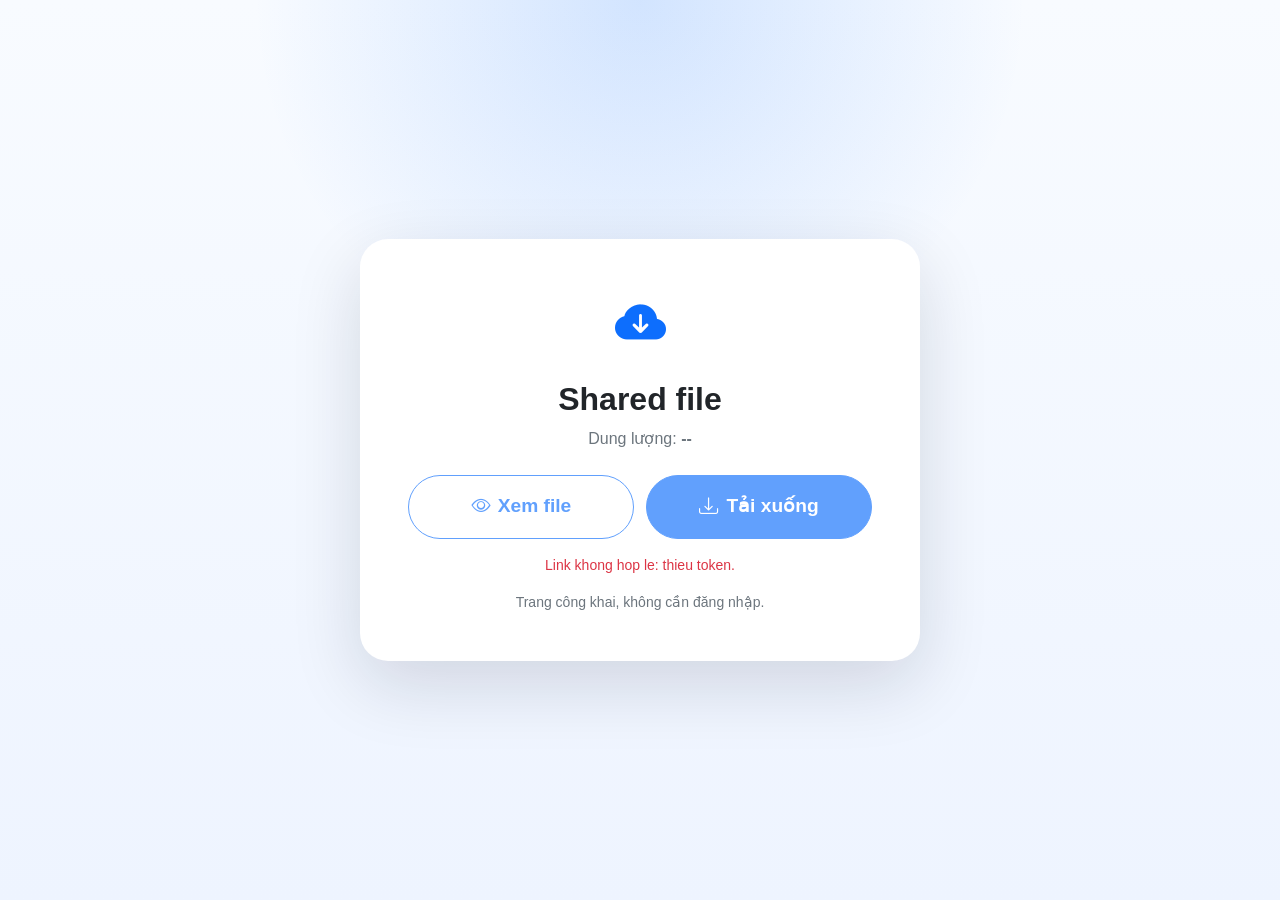
<file: frontend/download.html>
<!DOCTYPE html>
<html lang="vi">
<head>
<meta charset="UTF-8">
<meta name="viewport" content="width=device-width, initial-scale=1">
<title>Download File</title>
<link href="https://cdn.jsdelivr.net/npm/bootstrap@5.3.3/dist/css/bootstrap.min.css" rel="stylesheet">
<link href="https://cdn.jsdelivr.net/npm/bootstrap-icons/font/bootstrap-icons.css" rel="stylesheet">
<style>
body {
  min-height: 100vh;
  margin: 0;
  display: grid;
  place-items: center;
  background: radial-gradient(circle at top, rgba(13,110,253,0.16), transparent 35%), linear-gradient(180deg, #f8fbff, #eef4ff);
  font-family: "Segoe UI", sans-serif;
}
.download-card {
  width: min(92vw, 560px);
  border: 0;
  border-radius: 28px;
  box-shadow: 0 24px 70px rgba(15, 23, 42, 0.14);
}
.big-btn {
  min-height: 64px;
  font-size: 1.2rem;
  font-weight: 700;
}
.action-grid {
  display: grid;
  grid-template-columns: 1fr 1fr;
  gap: 12px;
}
</style>
</head>
<body>
  <div class="card download-card p-4 p-md-5 text-center">
    <div class="mb-3 text-primary"><i class="bi bi-cloud-arrow-down-fill" style="font-size: 3.2rem;"></i></div>
    <h2 class="fw-bold mb-2" id="fileName">Shared file</h2>
    <p class="text-secondary mb-4">Dung lượng: <span class="fw-semibold" id="fileSize">--</span></p>
    <div class="action-grid">
      <button class="btn btn-outline-primary rounded-pill big-btn" id="previewBtn">
        <i class="bi bi-eye me-2"></i>Xem file
      </button>
      <button class="btn btn-primary rounded-pill big-btn" id="downloadBtn">
        <i class="bi bi-download me-2"></i>Tải xuống
      </button>
    </div>
    <div class="small text-danger mt-3" id="errorText"></div>
    <div class="small text-secondary mt-3">Trang công khai, không cần đăng nhập.</div>
  </div>

  <script type="module">
    const API_BASE_URL = "http://127.0.0.1:8000";
    const params = new URLSearchParams(globalThis.location.search);
    const token = params.get("token");

    const fileNameEl = document.getElementById("fileName");
    const fileSizeEl = document.getElementById("fileSize");
    const previewBtn = document.getElementById("previewBtn");
    const downloadBtn = document.getElementById("downloadBtn");
    const errorText = document.getElementById("errorText");

    function formatSize(bytes) {
      const size = Number(bytes || 0);
      if (size < 1024) return `${size} B`;
      if (size < 1024 * 1024) return `${(size / 1024).toFixed(1)} KB`;
      if (size < 1024 * 1024 * 1024) return `${(size / (1024 * 1024)).toFixed(1)} MB`;
      return `${(size / (1024 * 1024 * 1024)).toFixed(2)} GB`;
    }

    function setButtonsEnabled(enabled) {
      downloadBtn.disabled = !enabled;
      if (!previewBtn.classList.contains("d-none")) {
        previewBtn.disabled = !enabled;
      }
    }

    async function loadSharedInfo() {
      if (!token) {
        errorText.textContent = "Link khong hop le: thieu token.";
        setButtonsEnabled(false);
        return;
      }

      try {
        const res = await fetch(`${API_BASE_URL}/shared-links/public/${encodeURIComponent(token)}`);
        if (!res.ok) {
          const err = await res.json().catch(() => ({}));
          throw new Error(err.detail || `Khong the tai thong tin file (${res.status})`);
        }

        const data = await res.json();
        fileNameEl.textContent = data.file_name || "Shared file";
        fileSizeEl.textContent = formatSize(data.file_size || 0);

        const isFolder = data.item_type === "folder";
        previewBtn.classList.toggle("d-none", isFolder || !data.preview_url);
        downloadBtn.innerHTML = isFolder
          ? '<i class="bi bi-download me-2"></i>Tải thư mục (.zip)'
          : '<i class="bi bi-download me-2"></i>Tải xuống';

        previewBtn.onclick = () => {
          if (!data.preview_url) return;
          window.open(data.preview_url, "_blank", "noopener,noreferrer");
        };

        downloadBtn.onclick = () => {
          if (!data.download_url) return;
          globalThis.location.href = data.download_url;
        };

        setButtonsEnabled(true);
      } catch (error) {
        errorText.textContent = error.message || "Khong tai duoc file";
        setButtonsEnabled(false);
      }
    }

    setButtonsEnabled(false);
    await loadSharedInfo();
  </script>
</body>
</html>
</file>
